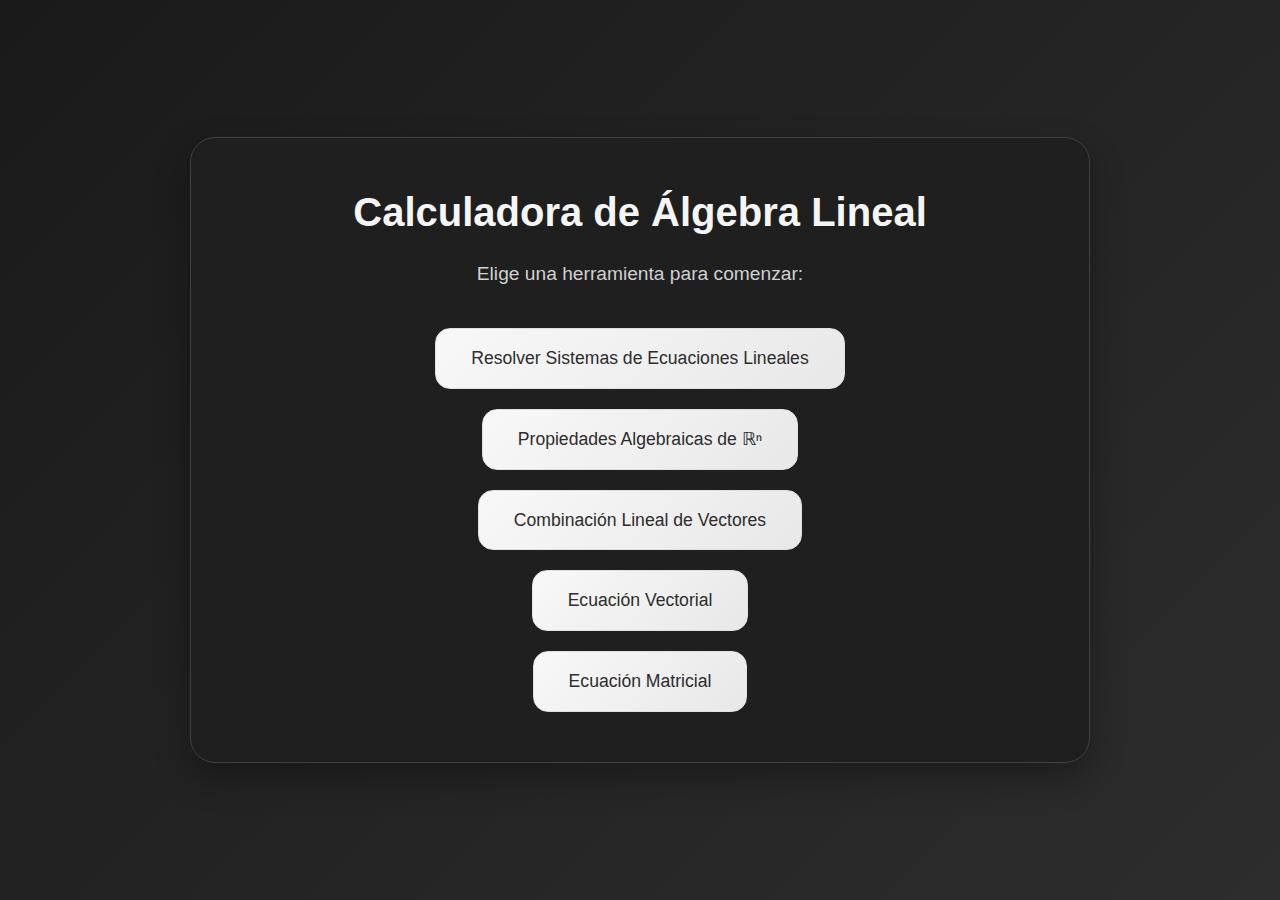
<file: templates/home.html>
<!DOCTYPE html>
<html lang="es">
<head>
    <meta charset="UTF-8">
    <meta name="viewport" content="width=device-width, initial-scale=1.0">
    <title>Calculadora de Álgebra Lineal</title>
    <style>
        * {
            margin: 0;
            padding: 0;
            box-sizing: border-box;
        }

        body {
            font-family: 'Segoe UI', Tahoma, Geneva, Verdana, sans-serif;
            /* Softer gradient with more subtle transition */
            background: linear-gradient(135deg, #1a1a1a 0%, #2d2d2d 100%);
            min-height: 100vh;
            display: flex;
            align-items: center;
            justify-content: center;
            padding: 20px;
        }

        .container {
            /* Softer background color, more welcoming */
            background: #1f1f1f;
            /* More rounded corners for friendlier feel */
            border-radius: 25px;
            /* Softer shadow */
            box-shadow: 0 15px 35px rgba(0, 0, 0, 0.3);
            /* More generous padding for breathing room */
            padding: 50px 40px;
            max-width: 900px;
            width: 100%;
            animation: fadeIn 0.6s ease-out;
            text-align: center;
            /* Softer border color */
            border: 1px solid #404040;
        }

        @keyframes fadeIn {
            from { opacity: 0; transform: translateY(30px); }
            to { opacity: 1; transform: translateY(0); }
        }

        h1 {
            /* Softer white, less harsh */
            color: #f5f5f5;
            margin-bottom: 25px;
            font-size: 2.5em;
            /* Reduced font weight for friendlier appearance */
            font-weight: 600;
            /* Better line height for readability */
            line-height: 1.2;
        }

        p {
            /* Warmer gray tone */
            color: #d0d0d0;
            font-size: 1.2em;
            /* More spacing for breathing room */
            margin-bottom: 40px;
            /* Normal weight, more approachable */
            font-weight: 400;
            line-height: 1.4;
        }

        ul {
            list-style: none;
            padding: 0;
            /* Added spacing between list items */
            display: flex;
            flex-direction: column;
            gap: 20px;
        }

        li {
            margin: 0;
        }

        a {
            /* Softer gradient, more welcoming */
            background: linear-gradient(135deg, #f8f8f8, #e8e8e8);
            color: #2d2d2d;
            /* More generous padding for better touch targets */
            padding: 18px 35px;
            /* More rounded for friendlier feel */
            border-radius: 15px;
            font-size: 1.1em;
            /* Medium weight, not too bold */
            font-weight: 500;
            text-decoration: none;
            display: inline-block;
            /* Smoother transition */
            transition: all 0.4s ease;
            /* Better line height */
            line-height: 1.3;
            /* Subtle border for definition */
            border: 1px solid #e0e0e0;
        }

        a:hover {
            /* Gentler hover effect */
            transform: translateY(-3px);
            /* Softer hover shadow */
            box-shadow: 0 8px 25px rgba(255, 255, 255, 0.15);
            /* Brighter on hover for friendlier interaction */
            background: linear-gradient(135deg, #ffffff, #f0f0f0);
            border-color: #d0d0d0;
        }

        /* Added subtle animation for better user experience */
        a:active {
            transform: translateY(-1px);
        }
    </style>
</head>
<body>
    <div class="container">
        <h1>Calculadora de Álgebra Lineal</h1>
        <p>Elige una herramienta para comenzar:</p>
        <ul>
            <li><a href="/linear_system">Resolver Sistemas de Ecuaciones Lineales</a></li>
            <li><a href="/properties">Propiedades Algebraicas de ℝⁿ</a></li>
            <li><a href="/linear_combination">Combinación Lineal de Vectores</a></li>
            <li><a href="/vector_equation">Ecuación Vectorial</a></li>
            <li><a href="/matrix_equation">Ecuación Matricial</a></li>
        </ul>
    </div>
</body>
</html>
</file>
